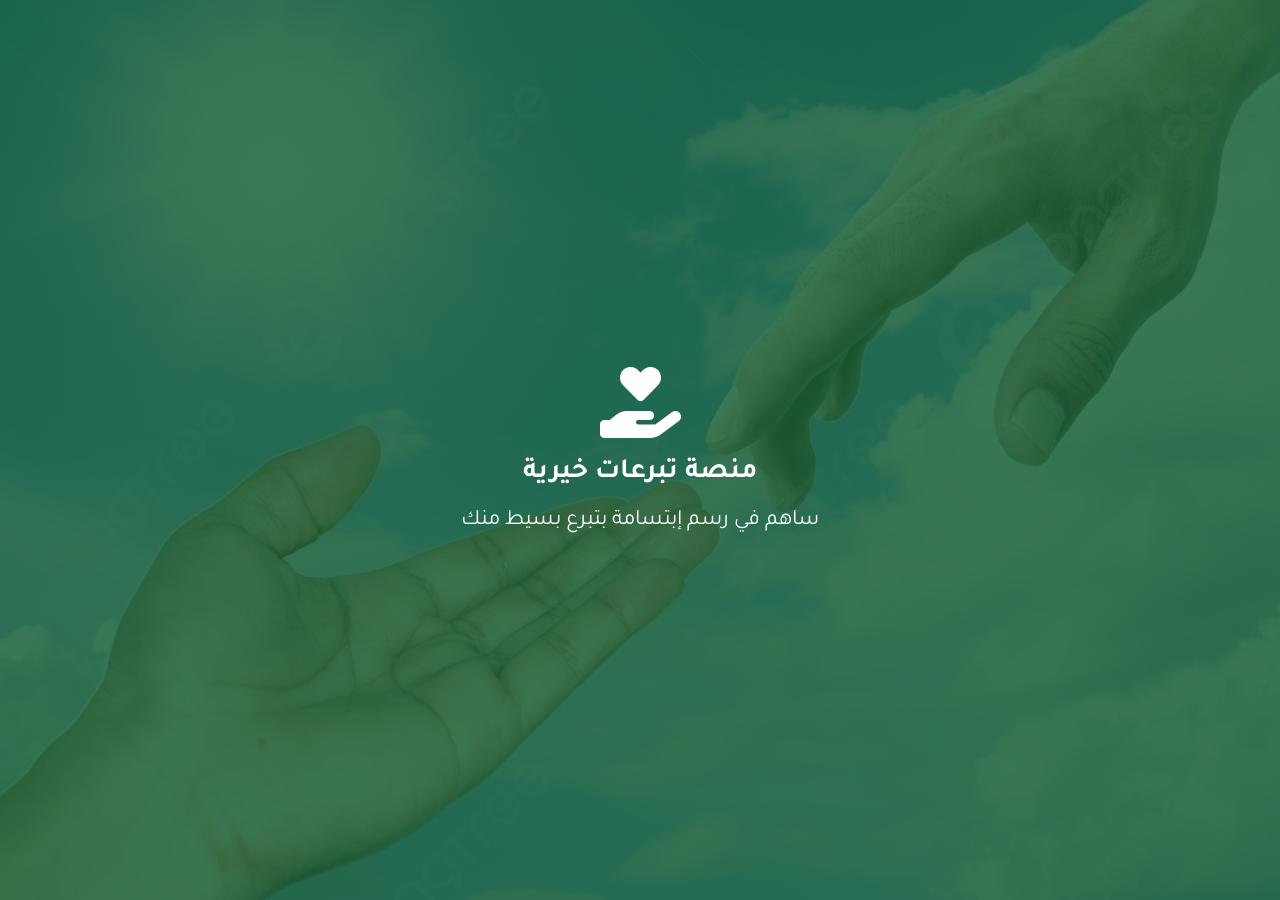
<file: index.html>
<!doctype html>
<html lang="ar" dir="rtl">
  <head>
    <meta charset="UTF-8" />
    <meta name="viewport" content="width=device-width, initial-scale=1.0" />
    <title>شاشة البداية - منصة تبرعات خيرية</title>
    <link
      rel="stylesheet"
      href="https://cdnjs.cloudflare.com/ajax/libs/font-awesome/6.5.1/css/all.min.css"
    />
    <link
      href="https://fonts.googleapis.com/css2?family=Tajawal:wght@300;400;500;700;800&display=swap"
      rel="stylesheet"
    />
    <link rel="stylesheet" href="index.css" />
  </head>
  <body>
    <div class="splash">
      <div class="splash-content">
        <div class="splash-icon">
          <i class="fa-solid fa-hand-holding-heart"></i>
        </div>
        <h1 class="splash-title">منصة تبرعات خيرية</h1>
        <p class="splash-subtitle">ساهم في رسم إبتسامة بتبرع بسيط منك</p>
      </div>
    </div>

    <script src="index.js"></script>
  </body>
</html>
</file>
<file: index.css>
* {
    box-sizing: border-box;
    margin: 0;
    padding: 0;
}

html,
body {
    height: 100%;
    font-family: "Tajawal", system-ui, -apple-system, BlinkMacSystemFont, "Segoe UI", sans-serif;
}

body {
    background: #0a4f2f;
}

.splash {
    position: relative;
    width: 100%;
    height: 100vh;
    background-image: url("../pngtree-helping-hand-symbol-aid-teenager-assistance-photo-picture-image_11439234.jpg");
    background-size: cover;
    background-position: center;
    background-repeat: no-repeat;
    display: flex;
    align-items: center;
    justify-content: center;
}

.splash::before {
    content: "";
    position: absolute;
    inset: 0;
    background: rgba(15, 92, 51, 0.82);
}

.splash-content {
    position: relative;
    text-align: center;
    color: #ffffff;
    display: flex;
    flex-direction: column;
    align-items: center;
    gap: 18px;
    padding: 0 20px;
    opacity: 0;
    transform: translateY(20px);
    transition: opacity 0.8s ease, transform 0.8s ease;
}

.splash-content.show {
    opacity: 1;
    transform: translateY(0);
}

.splash-icon i {
    font-size: clamp(52px, 7vw, 72px);
}

.splash-title {
    font-size: clamp(20px, 3vw, 28px);
    font-weight: 700;
}

.splash-subtitle {
    font-size: clamp(16px, 2.5vw, 22px);
    font-weight: 400;
}

@media (max-width: 600px) {
    .splash {
        align-items: center;
    }
}
</file>
